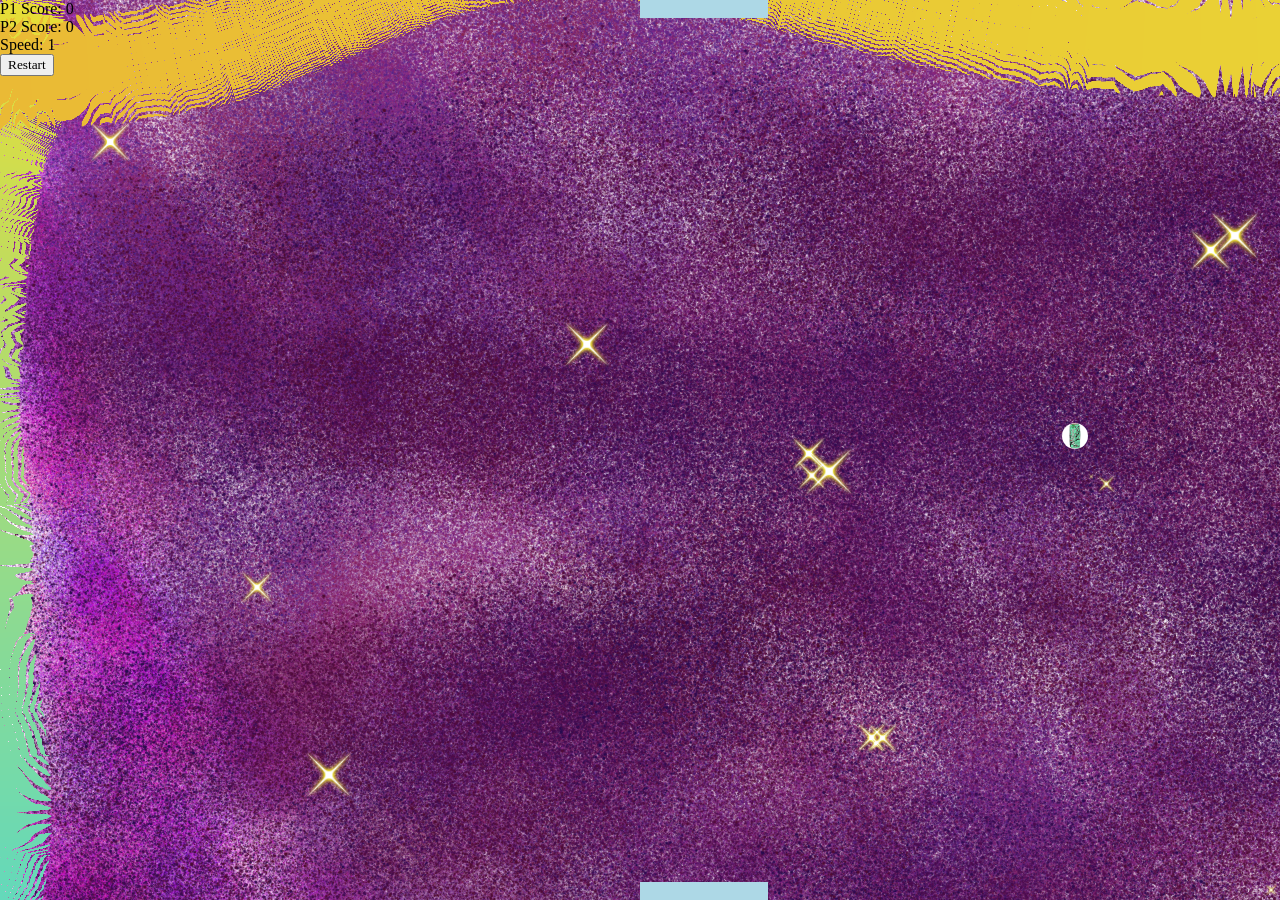
<file: pong.html>
<!DOCTYPE HTML>
<HEAD>
	<LINK rel="stylesheet" href="pong.css">
<BODY>
	<DIV id="paddle-1" class="paddle"></DIV>
	<DIV id="paddle-2" class="paddle"></DIV>
	<DIV id="ball" class="ball"></DIV>
	<DIV id="ui" style="position: fixed; top: 0; left: 0; width: 10vw; height: 100vh;">
	
		<DIV id="score" class="score"> </DIV>
		<button onclick="restart()">Restart</button>
		
	</DIV>
	<SCRIPT src="pong.js"> </SCRIPT> 
</BODY>
</file>
<file: pong.css>
.paddle {
	height: 2vh;
	width: 10vw;
	background-color: lightblue;
	background-size: fill;

	position: fixed;
}

#paddle-1 {
	top: 0;
}

#paddle-2 {
	bottom: 0;
}

.ball {
	height: 2vw;
	width: 2vw;
	background-image: url('arizonacan.jpg');
	background-size: cover;
	background-repeat: no-repeat;
	border-radius:100%;
	position: fixed;
	top: 50vh;
}

body {
	background-image: url('background.png');
	background-size: stretch;
	background-repeat: no-repeat;
	font-family: 'bubblegum-sans', 'comic sans', cursive;
}
button {
	font-family: 'comic sans', cursive;
}
</file>
